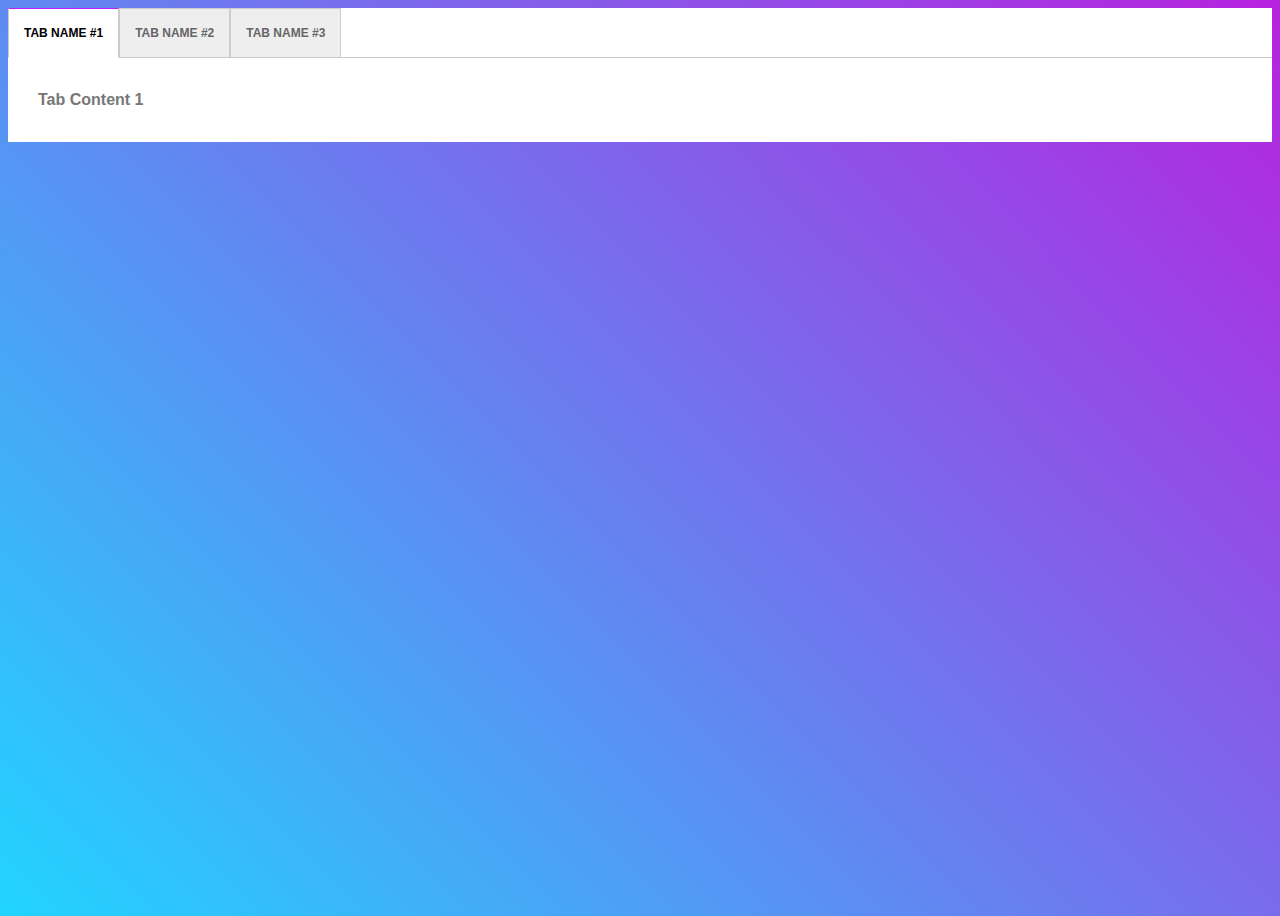
<file: Tab Gallery with Pure CSS/index.html>
<!DOCTYPE html>
<html lang="en">
<head>
    <meta charset="UTF-8">
    <meta name="viewport" content="width=device-width, initial-scale=1.0">
    <meta http-equiv="X-UA-Compatible" content="ie=edge">
    <title>Tab Gallery with Pure CSS</title>
    <meta name="author" content="Pavel">
	<link rel="stylesheet" href="style.css" media="screen" type="text/css" />
</head>
<body>
    	
<div class="tabbed">
    <input checked id="tab1" name="css-tabs" type="radio">
    <input id="tab2" name="css-tabs" type="radio">
    <input id="tab3" name="css-tabs" type="radio">
  
    <ul class="tabs">
      <li class="tab"><label for="tab1">Tab Name #1</label></li>
      <li class="tab"><label for="tab2">Tab Name #2</label></li>
      <li class="tab"><label for="tab3">Tab Name #3</label></li>
    </ul>
    <div class="tab-content">
      Tab Content 1
    </div>
    <div class="tab-content">
      Tab Content 2
    </div>
    <div class="tab-content">
      Tab Content 3
    </div>
  </div>
</body>
</html>
</file>
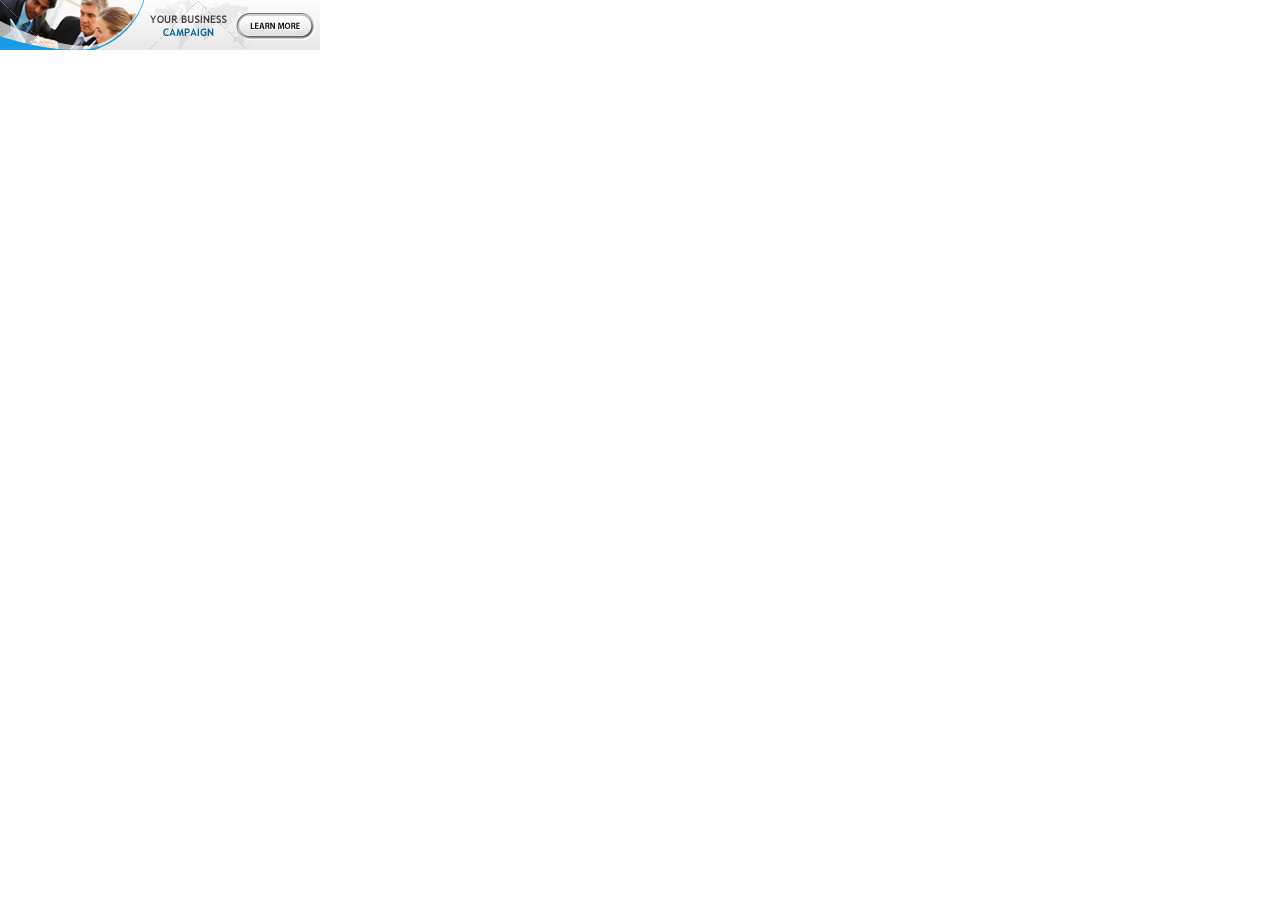
<file: Add and remove classes in JS/add-remove-css-class-by-js.html>
<!DOCTYPE html>
<html lang="en">

<head>
    <meta charset="UTF-8" />
    <meta name="viewport" content="width=device-width, initial-scale=1.0" />
    <meta http-equiv="X-UA-Compatible" content="ie=edge" />
    <meta name="author" content="Pavel" />
    <link rel="shortcut icon" href="https://yesiam.rocks/pavel.jpg">
    <title>Add and remove style by JS</title>
    <link rel="stylesheet" type="text/css" href="style.css" />
</head>

<body>
    <div class="container">
        <div class="collapse_panel">
            <img src="img/320x50.png" />
        </div>

        <div class="expand_panel">
            <img src="img/320x480.jpg" />
        </div>

        <div class="close_btn">
            <img src="img/cancel.png" />
        </div>
    </div>
</body>
<script>
    var collapsePanel = document.querySelector(".collapse_panel "),
        expand_panel = document.querySelector(".expand_panel "),
        closeBtn = document.querySelector(".close_btn"),
        animationDelay = 1000;

    collapsePanel.addEventListener("click", collapseAnimation);
    closeBtn.addEventListener("click", exit);

    function collapseAnimation() {
        expand_panel.style.transform = "translateY(0px)";
        closeBtn.style.transform = "translateX(0px)";
        closeBtn.style.opacity = "1";
    }

    function exit() {
        expand_panel.style.transform = "translateY(-480px)";
        closeBtn.style.opacity = "0";
        setTimeout(function () {
            closeBtn.style.transform = "translateX(-50px)";
        }, animationDelay);
    }
</script>

</html>
</file>
<file: Tab Gallery with Pure CSS/style.css>
body {
	background-image: linear-gradient(45deg, #21D4FF 0%, #B721DF 100%);
	background-repeat: no-repeat;
	font: 400 16px/1.5em "Open Sans", sans-serif;  
    height: 100vh
}

.tabbed {
	overflow-x: hidden;
    background: white;

}
.tabbed [type="radio"] {
	/* hiding the inputs */
	display: none;
}
.tabs {
	display: flex;
	align-items: stretch;
	list-style: none;
	padding: 0;
    margin: 0;
	border-bottom: 1px solid #ccc;
}
.tab>label {
	display: block;
	margin-bottom: -1px;
	padding: 12px 15px;
	border: 1px solid #ccc;
	background: #eee;
	color: #666;
	font-size: 12px;
	font-weight: 700;
	text-transform: uppercase;
	cursor: pointer;
	transition: all 0.3s;
}
.tab:hover label {
	border-top-color: #333;
	color: #333;
}
.tab-content {
	display: none;
	color: #777;
    padding: 30px;
    font-weight: 700;
}

.tabbed [type="radio"]:nth-of-type(1):checked~.tabs .tab:nth-of-type(1) label,
.tabbed [type="radio"]:nth-of-type(2):checked~.tabs .tab:nth-of-type(2) label,
.tabbed [type="radio"]:nth-of-type(3):checked~.tabs .tab:nth-of-type(3) label {
	border-bottom-color: #fff;
	border-top-color: #B721FF;
	background: #fff;
	color: #000;
}


.tabbed [type="radio"]:nth-of-type(1):checked~.tab-content:nth-of-type(1),
.tabbed [type="radio"]:nth-of-type(2):checked~.tab-content:nth-of-type(2),
.tabbed [type="radio"]:nth-of-type(3):checked~.tab-content:nth-of-type(3) {
	display: block;
}
</file>
<file: Add and remove classes in JS/style.css>
* {
    margin: 0;
    padding: 0;
    box-sizing: border-box;
}

img {
    vertical-align: bottom;
}

.container {
    position: relative;
    width: 320px;
    height: 480px;
}

.container div {
    position: absolute;
}

.collapse_panel {
    height: 60px;
    cursor: pointer;
}

.expand_panel {
    height: 480px;
    transform: translate3d(0px, -480px, 0px);
    transition: all 1s;
}

.close_btn {
    top: 5px;
    left: 5px;
    opacity: 0;
    cursor: pointer;
    transform: translateX(-50px);
}

.exit_in {
    animation: exit_in 1s forwards .2s;
}

.exit_out {
    animation: exit_out 1s forwards;
}

@keyframes exit_in {
    to {
        transform: translateX(0px);
        opacity: 1;
    }
}

@keyframes exit_out {
    from {
        transform: translateX(0px);
        opacity: 1;
    }
    to {
        transform: translateX(-50px);
        opacity: 0;
    }
}
</file>
